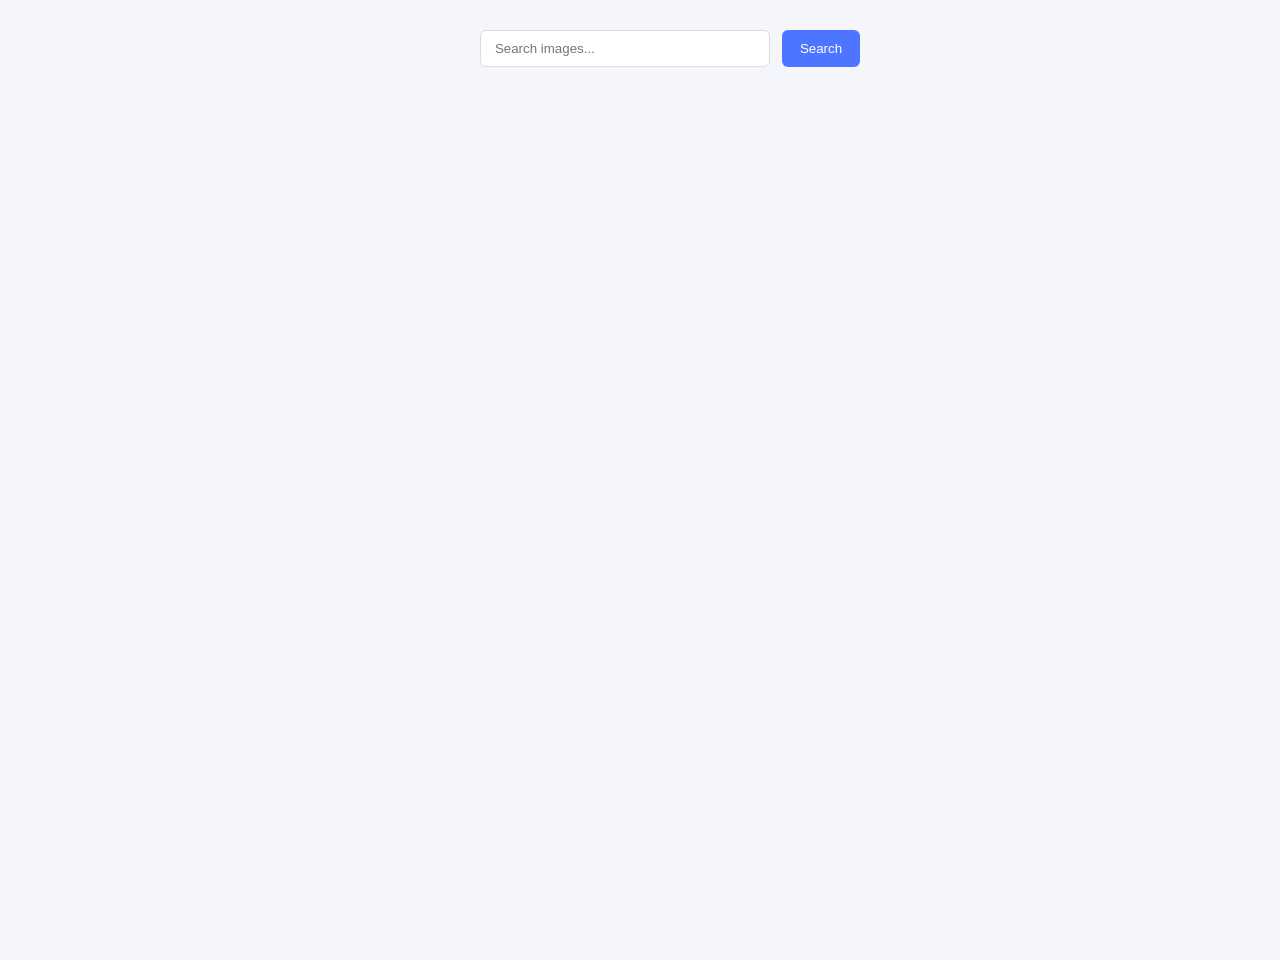
<file: src/index.html>
<!doctype html>
<html lang="en">
  <head>
    <meta charset="UTF-8" />
    <link rel="icon" type="image/svg+xml" href="/favicon.svg" />
    <meta name="viewport" content="width=device-width, initial-scale=1.0" />
    <title>Image Search</title>
    <link rel="stylesheet" href="./css/styles.css" />
  </head>
  <body>
    <form class="form">
      <input
        type="text"
        name="searchQuery"
        placeholder="Search images..."
        required
      />
      <button type="submit">Search</button>
    </form>

    <ul class="gallery"></ul>

    <button class="load-more hidden" type="button">Load more</button>

    <span class="loader hidden"></span>

    <script type="module" src="./main.js"></script>
  </body>
</html>
</file>
<file: src/css/styles.css>
/**
  |============================
  | include css partials with
  | default @import url()
  |============================
*/
/* Common styles */
@import url('./reset.css');
@import url('./base.css');

body {
  font-family: 'Segoe UI', Arial, sans-serif;
  padding: 30px;
  background-color: #f4f6fb;
  margin: 0;
}

/* FORM */

.form {
  display: flex;
  justify-content: center;
  gap: 12px;
  margin-bottom: 30px;
}

input {
  padding: 10px 14px;
  width: 260px;
  border: 1px solid #dcdcdc;
  border-radius: 6px;
  outline: none;
  transition: border-color 0.3s ease;
}

input:focus {
  border-color: #4e75ff;
}

button {
  padding: 10px 18px;
  border: none;
  border-radius: 6px;
  background-color: #4e75ff;
  color: white;
  cursor: pointer;
  transition:
    background-color 0.3s ease,
    transform 0.1s ease;
}

button:hover {
  background-color: #3b5ee0;
}

button:active {
  transform: scale(0.98);
}

/* GALLERY */

.gallery {
  list-style: none;
  display: flex;
  flex-wrap: wrap;
  gap: 24px;
  justify-content: center;
  padding: 0;
  margin: 0;
}

.gallery-item {
  width: 300px;
  background: #ffffff;
  border-radius: 10px;
  overflow: hidden;
  box-shadow: 0 4px 12px rgba(0, 0, 0, 0.05);
  transition:
    transform 0.2s ease,
    box-shadow 0.2s ease;
}

.gallery-item:hover {
  transform: translateY(-4px);
  box-shadow: 0 8px 18px rgba(0, 0, 0, 0.08);
}

.gallery-img {
  width: 100%;
  height: 200px;
  object-fit: cover;
  display: block;
}

.gallery-socials-list {
  list-style: none;
  padding: 12px;
  margin: 0;
  display: grid;
  grid-template-columns: repeat(2, 1fr);
  gap: 6px 12px;
  font-size: 14px;
  color: #555;
}

.gallery-social-item span {
  font-weight: 600;
  color: #222;
}

.load-more {
  display: block;
  margin: 30px auto 10px auto;
}

/* LOADER */

.loader {
  width: 48px;
  height: 48px;
  border: 4px solid #e0e0e0;
  border-top: 4px solid #4e75ff;
  border-radius: 50%;
  animation: spin 0.8s linear infinite;
  margin: 20px auto 40px auto;
}

.hidden {
  display: none;
}

@keyframes spin {
  to {
    transform: rotate(360deg);
  }
}
</file>
